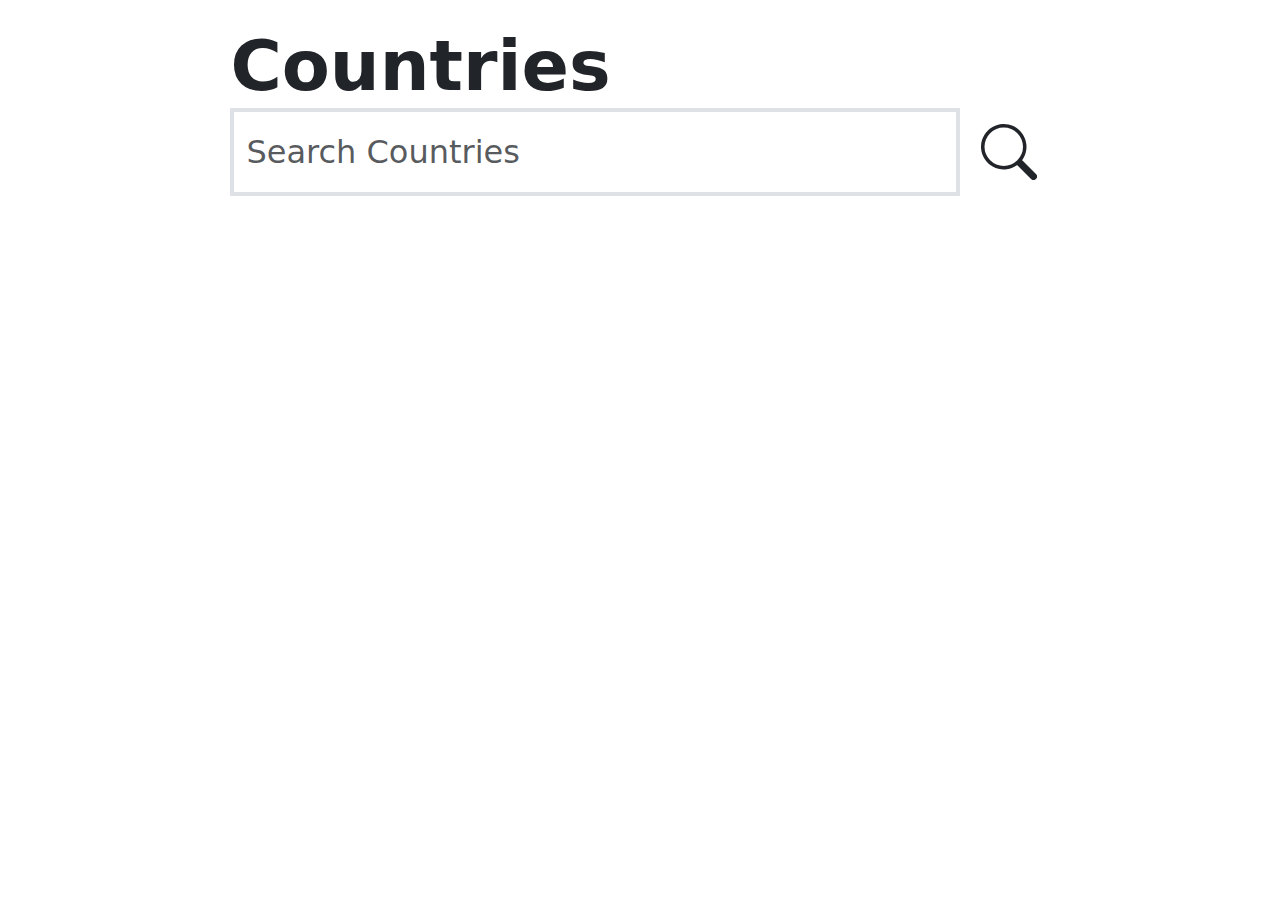
<file: index.html>
<!DOCTYPE html>
<html lang="en"> 
<head>
    <meta charset="UTF-8">
    <meta name="viewport" content="width=device-width, initial-scale=1.0">
    <title>Country</title>
    <script src="https://cdn.jsdelivr.net/npm/bootstrap@5.3.3/dist/js/bootstrap.bundle.min.js" integrity="sha384-YvpcrYf0tY3lHB60NNkmXc5s9fDVZLESaAA55NDzOxhy9GkcIdslK1eN7N6jIeHz" crossorigin="anonymous"></script>
    <script src="https://ajax.googleapis.com/ajax/libs/jquery/3.7.1/jquery.min.js"></script>
    <script src="index.js"></script>
    <link href="https://cdn.jsdelivr.net/npm/bootstrap@5.3.3/dist/css/bootstrap.min.css" rel="stylesheet" integrity="sha384-QWTKZyjpPEjISv5WaRU9OFeRpok6YctnYmDr5pNlyT2bRjXh0JMhjY6hW+ALEwIH" crossorigin="anonymous">
    <link rel="stylesheet" href="style.css">
</head>
<body>
    <h1 class=" head fs-1 fw-bold pt-4" style="font-size:70px !important";>Countries</h1>
    <div class="search-bar head mb-4">
    
        <div class="d-flex">
         <input  class="search form-control border border-4 rounded-0 py-3 me-2 fs-2" type="search" placeholder="Search Countries" id="t"aria-label="Search">
            <button class="btn " id="search-bar" ><svg xmlns="http://www.w3.org/2000/svg" width="56" height="56" fill="currentColor" class="bi bi-search" viewBox="0 0 16 16">
                <path d="M11.742 10.344a6.5 6.5 0 1 0-1.397 1.398h-.001q.044.06.098.115l3.85 3.85a1 1 0 0 0 1.415-1.414l-3.85-3.85a1 1 0 0 0-.115-.1zM12 6.5a5.5 5.5 0 1 1-11 0 5.5 5.5 0 0 1 11 0"/>
              </svg></button>
        </div>
     
    </div>
    <div class="main ">       

        </div>

    <div class="box1"></div>
</body>
</html>
</file>
<file: style.css>
.main, .head{
    justify-content: center;
    padding: 0;
    margin:0 23%;
    flex-wrap:wrap;
}
.country-box{
    margin-bottom: 12px;
    
}

 img{
    height: 200px;
    width: 340px;
    margin: 1%;
    /* max-width: 100%; */
    border: solid 1px ;

}
.text{
   width: 400px;
    align-items: center;
    margin-bottom:0%;
    margin-left: 2%;
    padding-top:0% ;
  
}
.country-1 h1{
    display: flex;
    justify-content: center;
}
.country-text{
    margin-left: 5%;
    font-size: 20px;
}
.country-body{
    border: solid 1px ;
    display: flex;
    margin:0 15%;
}
.country-body img{
    width: 500px;
    height: 350px;
}

.neighbours{
    border: solid 2px ;
    margin:5% 15%;
}
.bttn{
    margin-top: 10%;
}

.hide{
    display: none;
    
}


@media(max-width:1360px){
    .main,.head{
        margin:0 18%;
    }
    .country-body img{  
        width: 450px;

    }
}
@media(max-width:1160px){
    .main,.head{
        margin:0 10%;
    }
    .country-text{
        font-size: 15px;
        margin-left: 2%;
    }
}



@media (max-width: 894px){
    .text{
        margin-left: 0;
    }
    /* img{
        width:150px;
        height: auto;
        max-width: 100%;
    } */
    .bttn{
        margin-top: 10%;
    }
    .currency , .f-4{
        font-size: 10px;
    }
    .main, .head{
        margin: 0 0;
    }
    /* .country-body{
        margin: 0;
    } */
    .country-body img{
        width:400px;
        height: 340px;
    }
    .country-body ,.neighbours{
        margin-left:10%;
        margin-right:10%;
    }
    
    .country-text p {
        font-size: 15px;
    }
}
@media(max-width:684px){
    /* img{
        width:400px;
        height: 260px;
    } */
    .country-body ,.neighbours{
        margin-left:5%;
        margin-right:5%;
    }
    .country-text p {
        font-size: 12px;
    }
    .country-body img{
        width:300px;
        height: 260px;
    }

}



@media (max-width: 536px){
    img{
        width: 150px;
        height: 100px;
    }
    .text{
        margin: 0%;
        font-size: 10px;
    }
    .text b{
        font-size: 20px;
    }
    .currency{
        font-size: 12px !important;
    }
    .bttn{
        font-size: 15px;
    }
    .country-body ,.neighbours{
        margin-left:0%;
        margin-right:0%;
    }
    .country-text {
        font-size: 10px;
    }
    .country-body img{
        width:200px;
        height: 160px;
    }

}
@media (max-width: 390px){
    .text{
        margin-left: 0;
        padding-top:0 ;
    }
    /* img{
        width:120px;
        height: 100px;
    } */
    .bttn{
        margin-top: 0%;
    }
    .currency{
        font-size: 10px;
    }
    .main, .head{
        margin: 0 0;
    }
    button{
        margin-top:0% ;
        font-size:10px;
        height: 25px;
    }
    .country-body{
        margin: 0;
    }
    .country-body img{
        width:160px;
        height: 150px;
    }
    .country-text p {
        font-size: 10px;
    }
}
@media (max-width: 354px){
    .text{
        margin-left: 0;
        padding-top:0 ;
    }
    img{
        width:100px;
        height: 60px;
    }
    .bttn{
        margin-top: 0%;
    }
    .currency{
        font-size: 10px;
    }
    .main, .head{
        margin: 0 0;
    }
    button{
        margin-top:0% ;
        font-size:10px;
        height: 25px;
    }
    .text b{
        font-size: 10px;
    }
    .currency{
        font-size: 6px !important;
    }
    .positon-relative{
        position:initial;
        
    }

}
</file>
